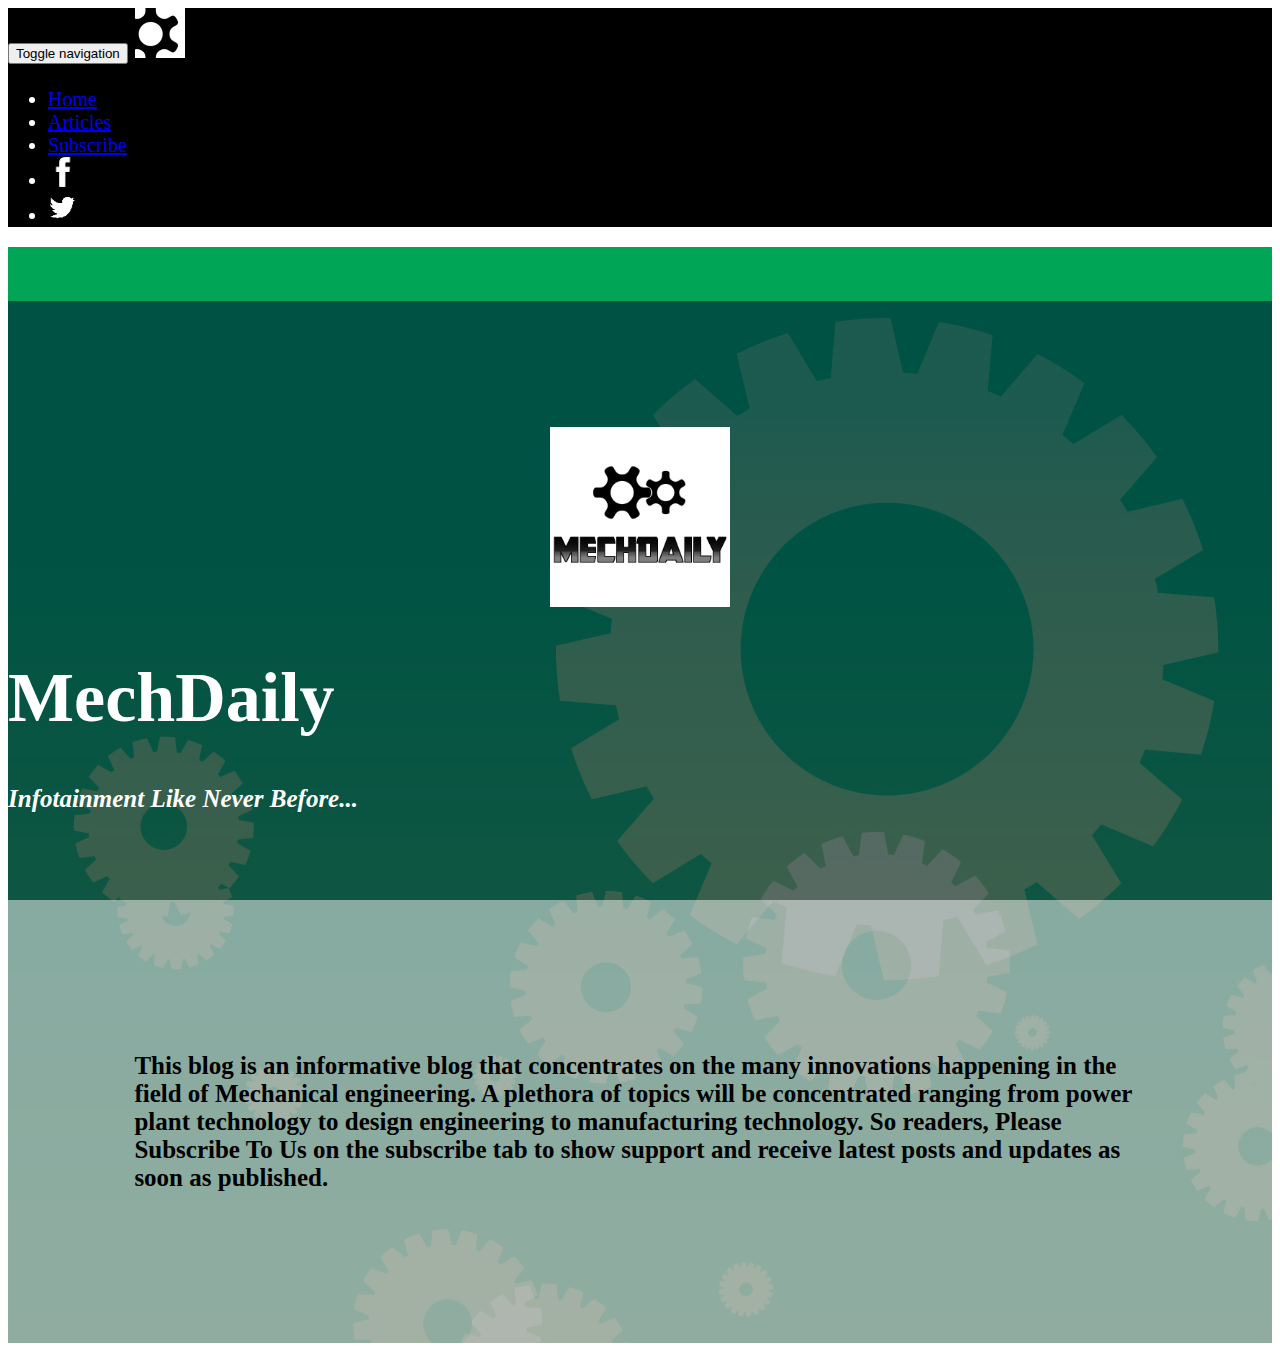
<file: index.html>
<!DOCTYPE html>
<html>
<head>
	<title>Home</title>
	<link rel="icon" href="images/glyphicon.png" type="image/x-icon">
  	<link rel="stylesheet" href="https://maxcdn.bootstrapcdn.com/bootstrap/3.3.6/css/bootstrap.min.css" integrity="sha384-1q8mTJOASx8j1Au+a5WDVnPi2lkFfwwEAa8hDDdjZlpLegxhjVME1fgjWPGmkzs7" crossorigin="anonymous">
    <script src="//code.jquery.com/jquery-1.11.3.min.js"></script>
    <script src="https://maxcdn.bootstrapcdn.com/bootstrap/3.3.6/js/bootstrap.min.js" integrity="sha384-0mSbJDEHialfmuBBQP6A4Qrprq5OVfW37PRR3j5ELqxss1yVqOtnepnHVP9aJ7xS" crossorigin="anonymous"></script>
    <link href="http://fonts.googleapis.com/css?family=Lobster" rel="stylesheet" type="text/css">
    <link href="style/style.css" rel="stylesheet" type="text/css">
</head>
<body>
	
	<nav class="navbar navbar-inverse navbar-fixed-top" style=" background-color: black; color: white">
	    <div class="container-fluid">
	      <!-- Brand and toggle get grouped for better mobile display -->
	      <div class="navbar-header">
	        <button type="button" class="navbar-toggle collapsed" data-toggle="collapse" data-target="#bs-example-navbar-collapse-1" aria-expanded="false">
	          <span class="sr-only">Toggle navigation</span>
	          <span class="icon-bar"></span>
	          <span class="icon-bar"></span>
	          <span class="icon-bar"></span>
	        </button>
	        <a class="navbar-brand" href="index.html" style="font-style: bold; text-align: center; font-size: 40px; padding: 0px; margin: 3px;"> <img src="images/glyphicon.png" style="width: 50px; height: 50px; padding: 0"> </a>
	      </div>

	      <!-- Collect the nav links, forms, and other content for toggling -->
	      <div class="collapse navbar-collapse" id="bs-example-navbar-collapse-1">
	        <ul class="nav navbar-nav navbar-right" style="font-size: 20px;">
	          <li><a href="index.html">Home</a></li>
	          <li><a href="articles.html">Articles</a></li>
	          <li><a href="subscribe.html">Subscribe</a></li>
	          <li><a href="https://www.facebook.com/mechdaily/"><img src="images/facebook-xl.png"></a></li>
	          <li><a href="https://twitter.com/MechDaily"><img src="images/tw.png"></a></li>
	        </ul>
	      </div>
	      <!-- /.navbar-collapse -->
	    </div>
	    <!-- /.container-fluid -->
	</nav>

	<div style="background-image: url('images/green-gears.jpg'); background-repeat: no-repeat;">

	<br><br><br>

	<div class="container">
	
	<div class="title" align="center">
	
	<div class="col-lg-4 col-md-4 col-sm-4 col-xs-4	"><img src="images/logo-new.png" style="width: 180px; height: 180px"></div>

	<div align="left">

		<h1 id="title"><b>MechDaily</b></h1>

		<h4 class="tagline"><b>Infotainment Like Never Before...</b></h4>

	</div>

	<br><br><br>

	
	<div class="body" align="left">

	<p id="body"><b>This blog is an informative blog that concentrates on the many innovations happening in the field of Mechanical engineering. A plethora of topics will be concentrated ranging from power plant technology to design engineering to manufacturing technology. So readers, Please Subscribe To Us on the subscribe tab to show support and receive latest posts and updates as soon as published.</b></p>

	</div>

	
	</div>

	</div>

	</div>

</body>
</html>
</file>
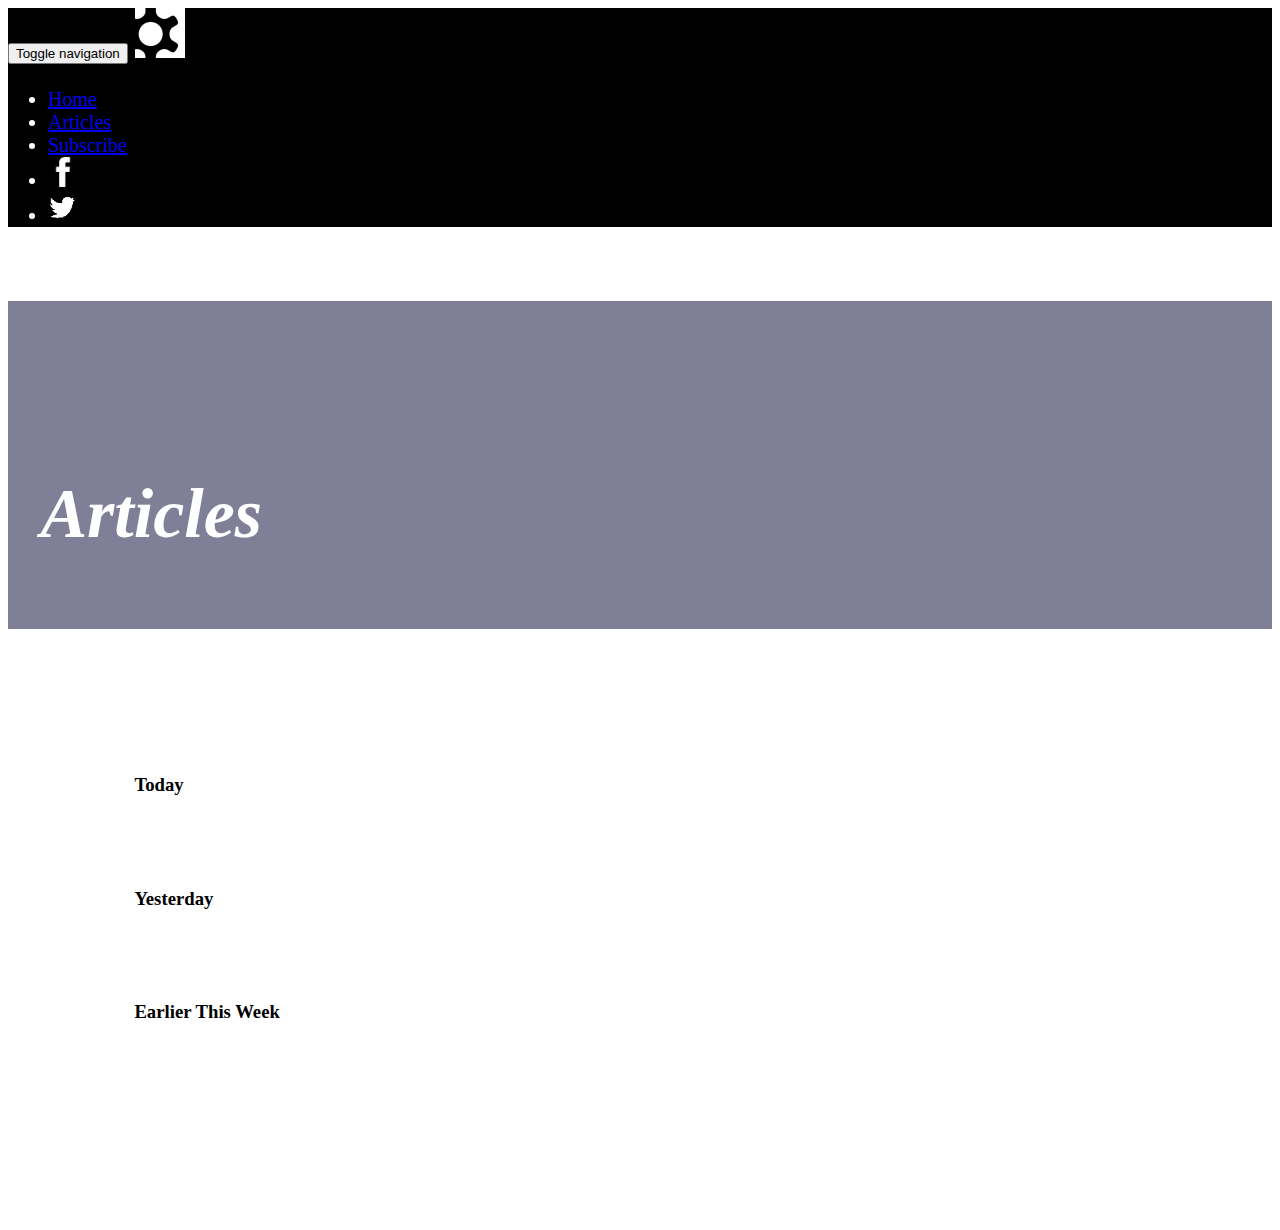
<file: articles.html>
<!DOCTYPE html>
<html>
<head>
	<title>Home</title>
	<link rel="icon" href="images/glyphicon.png" type="image/x-icon">
  	<link rel="stylesheet" href="https://maxcdn.bootstrapcdn.com/bootstrap/3.3.6/css/bootstrap.min.css" integrity="sha384-1q8mTJOASx8j1Au+a5WDVnPi2lkFfwwEAa8hDDdjZlpLegxhjVME1fgjWPGmkzs7" crossorigin="anonymous">
    <script src="//code.jquery.com/jquery-1.11.3.min.js"></script>
    <script src="https://maxcdn.bootstrapcdn.com/bootstrap/3.3.6/js/bootstrap.min.js" integrity="sha384-0mSbJDEHialfmuBBQP6A4Qrprq5OVfW37PRR3j5ELqxss1yVqOtnepnHVP9aJ7xS" crossorigin="anonymous"></script>
    <link href="http://fonts.googleapis.com/css?family=Lobster" rel="stylesheet" type="text/css">
    <link href="style/style.css" rel="stylesheet" type="text/css">
</head>
<body>
	
	<nav class="navbar navbar-inverse navbar-fixed-top" style=" background-color: black; color: white">
	    <div class="container-fluid">
	      <!-- Brand and toggle get grouped for better mobile display -->
	      <div class="navbar-header">
	        <button type="button" class="navbar-toggle collapsed" data-toggle="collapse" data-target="#bs-example-navbar-collapse-1" aria-expanded="false">
	          <span class="sr-only">Toggle navigation</span>
	          <span class="icon-bar"></span>
	          <span class="icon-bar"></span>
	          <span class="icon-bar"></span>
	        </button>
	        <a class="navbar-brand" href="index.html" style="font-style: bold; text-align: center; font-size: 40px; padding: 0px; margin: 3px;"> <img src="images/glyphicon.png" style="width: 50px; height: 50px; padding: 0"> </a>
	      </div>

	      <!-- Collect the nav links, forms, and other content for toggling -->
	      <div class="collapse navbar-collapse" id="bs-example-navbar-collapse-1">
	        <ul class="nav navbar-nav navbar-right" style="font-size: 20px;">
	          <li><a href="index.html">Home</a></li>
	          <li><a href="articles.html">Articles</a></li>
	          <li><a href="subscribe.html">Subscribe</a></li>
	          <li><a href="https://www.facebook.com/mechdaily/"><img src="images/facebook-xl.png"></a></li>
	          <li><a href="https://twitter.com/MechDaily"><img src="images/tw.png"></a></li>
	        </ul>
	      </div>
	      <!-- /.navbar-collapse -->
	    </div>
	    <!-- /.container-fluid -->
	</nav>

	<br><br><br>

	<div class="container">
		<div class="tagline title">
			<h1 id="title">&nbsp Articles</h1>
			<br>
		</div>
		<div class="body" align="left">
		
		<h3>Today</h3>
		<br>

		<br><br>
		
		<h3>Yesterday</h3>
		<br>

		<br><br>
		
		<h3>Earlier This Week</h3>
		<br>

		<br><br>
		</div>
	</div>

</body>
</html>
</file>
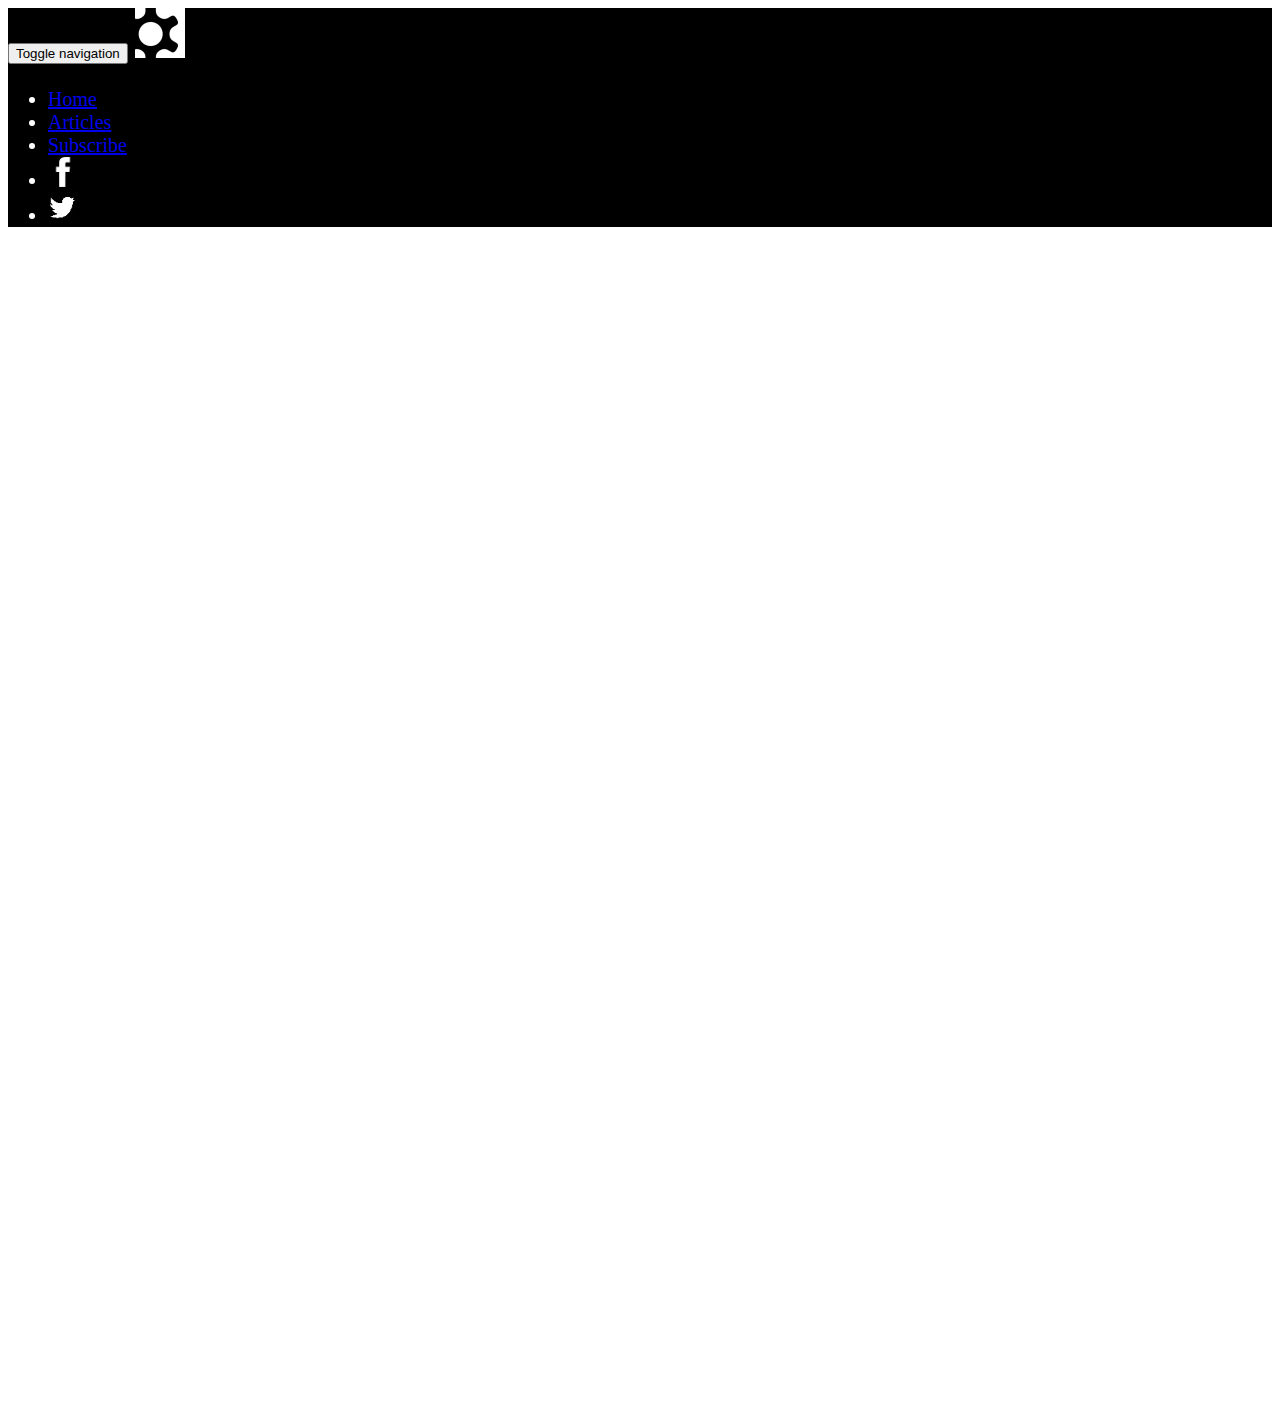
<file: subscribe.html>
<!DOCTYPE html>
<html>
<head>
	<title>Home</title>
	<link rel="icon" href="images/glyphicon.png" type="image/x-icon">
  	<link rel="stylesheet" href="https://maxcdn.bootstrapcdn.com/bootstrap/3.3.6/css/bootstrap.min.css" integrity="sha384-1q8mTJOASx8j1Au+a5WDVnPi2lkFfwwEAa8hDDdjZlpLegxhjVME1fgjWPGmkzs7" crossorigin="anonymous">
    <script src="//code.jquery.com/jquery-1.11.3.min.js"></script>
    <script src="https://maxcdn.bootstrapcdn.com/bootstrap/3.3.6/js/bootstrap.min.js" integrity="sha384-0mSbJDEHialfmuBBQP6A4Qrprq5OVfW37PRR3j5ELqxss1yVqOtnepnHVP9aJ7xS" crossorigin="anonymous"></script>
    <link href="http://fonts.googleapis.com/css?family=Lobster" rel="stylesheet" type="text/css">
    <link href="style/style.css" rel="stylesheet" type="text/css">
</head>
<body>
	
	<nav class="navbar navbar-inverse navbar-fixed-top" style=" background-color: black; color: white">
	    <div class="container-fluid">
	      <!-- Brand and toggle get grouped for better mobile display -->
	      <div class="navbar-header">
	        <button type="button" class="navbar-toggle collapsed" data-toggle="collapse" data-target="#bs-example-navbar-collapse-1" aria-expanded="false">
	          <span class="sr-only">Toggle navigation</span>
	          <span class="icon-bar"></span>
	          <span class="icon-bar"></span>
	          <span class="icon-bar"></span>
	        </button>
	        <a class="navbar-brand" href="index.html" style="font-style: bold; text-align: center; font-size: 40px; padding: 0px; margin: 3px;"> <img src="images/glyphicon.png" style="width: 50px; height: 50px; padding: 0"> </a>
	      </div>

	      <!-- Collect the nav links, forms, and other content for toggling -->
	      <div class="collapse navbar-collapse" id="bs-example-navbar-collapse-1">
	        <ul class="nav navbar-nav navbar-right" style="font-size: 20px;">
	          <li><a href="index.html">Home</a></li>
	          <li><a href="articles.html">Articles</a></li>
	          <li><a href="subscribe.html">Subscribe</a></li>
	          <li><a href="https://www.facebook.com/mechdaily/"><img src="images/facebook-xl.png"></a></li>
	          <li><a href="https://twitter.com/MechDaily"><img src="images/tw.png"></a></li>
	        </ul>
	      </div>
	      <!-- /.navbar-collapse -->
	    </div>
	    <!-- /.container-fluid -->
	</nav>
<br><br><br>

<div class="container" align="">
	<iframe src="https://docs.google.com/forms/d/18l-QGR3GNVWs3cv1gQMR0EyOf1FCf3Jh5y2dUQrOw58/viewform?embedded=true" height="1100" style="width: 100%;" frameborder="0" marginheight="0" marginwidth="0">Loading...</iframe>
</div>

</body>
</html>
</file>
<file: style/style.css>
.navbar-default {
    background-color: #F8F8F8;
    border-color: #E7E7E7;
}
body{
	background-color: white;
	color: black;
}

.title{
	color: white;
	background-color: rgba(0,0,50,0.5);
	padding: 10%;
	padding-left: 0;
	padding-right: 0;
	padding-bottom: 0;
	}
#title{
	font-size: 70px;
}
.tagline{
	font-style: italic;
	font-size: 25px;
	color: white;
}

.body{
	background-color: rgba(255,255,255,0.5);
	padding: 10%;
	margin: 0%;
	color: black;
}
#body{
	font-size: 25px;
}
.glyphicon {
    font-size: 150px;
}
.btn-arc{ 
	margin-bottom: 2%;
	font-size: 20px;
}
.btn-arc a{
	text-decoration: none;
	color: brown;
}
.btn-arc a:hover{
	color: red;
}
.heading{
	font-size: 25px;	
}
</file>
